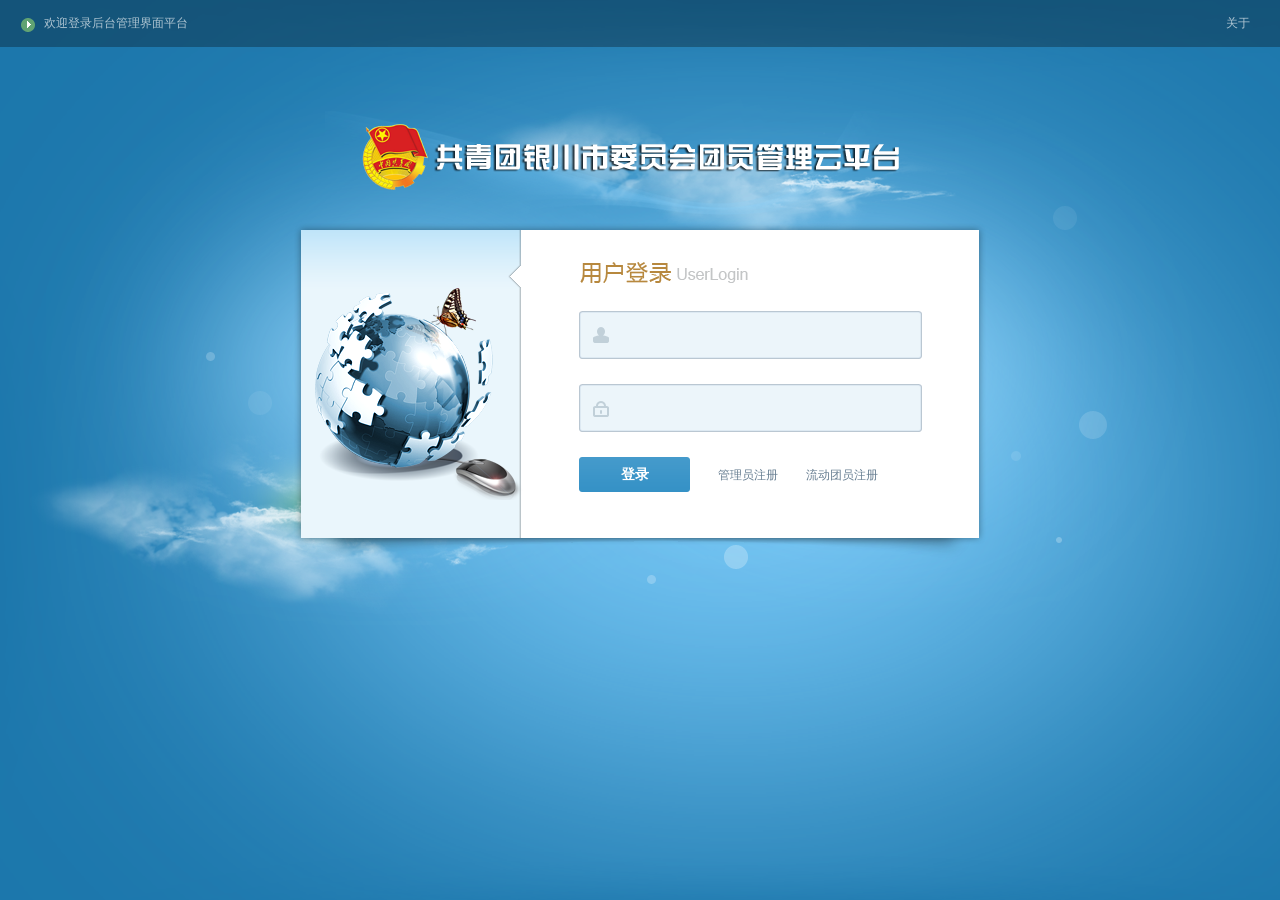
<file: web/src/main/webapp/index.html>
<!DOCTYPE html>
<html>
<head>
    <meta http-equiv="Content-Type" content="text/html; charset=utf-8"/>
    <title>共青团银川市委员会团员管理云平台</title>
    <!-- Force latest IE rendering engine or ChromeFrame if installed -->
    <!--[if IE]>
    <meta http-equiv="X-UA-Compatible" content="IE=edge,chrome=1">
    <![endif]-->
    <link rel="stylesheet" href="app/login/css/style.css"/>
    <link rel="stylesheet" href="vendor/artDialog/artDialog.css"/>
    <script type="text/javascript" src="vendor/jquery-v1.8.3/jquery.min.js"></script>
    <script type="text/javascript" src="vendor/jquery-v1.8.3/jquery.md5.js"></script>
    <script type="text/javascript" src="static/ycrl/javascript/angular-all.js"></script>
    <script type="text/javascript" src="static/ycrl/javascript/angular-strap-all.js"></script>
    <script type="text/javascript" src="vendor/angular-v1.2.9/angular-cookies.min.js"></script>
    <script type="text/javascript" src="app/login/js/cloud.js"></script>
    <script>
        $(function () {
            $('.loginbox').css({'position': 'absolute', 'left': ($(window).width() - 692) / 2});
            $(window).resize(function () {
                $('.loginbox').css({'position': 'absolute', 'left': ($(window).width() - 692) / 2});
            });
        });
    </script>
</head>
<body id="eccrm.login" ng-app="eccrm.login" ng-controller="Ctrl"
      style="background: #1c77ac url(app/login/images/light.png) no-repeat center top;overflow:hidden;">
<div id="mainBody">
    <div id="cloud1" class="cloud"></div>
    <div id="cloud2" class="cloud"></div>
</div>

<div class="logintop">
    <span>欢迎登录后台管理界面平台</span>
    <ul>
        <li><a href="#">关于</a></li>
    </ul>
</div>

<div class="loginbody">
    <span class="systemlogo"></span>

    <div class="loginbox">

        <ul>
            <li><input type="text" class="loginuser" ng-model="user.username"/></li>
            <li><input type="password" class="loginpwd" ng-model="user.password"/></li>
            <li>
                <button class="loginbtn" ng-click="login();">登录</button>
                <label><a href="#" ng-click="register()">管理员注册</a></label>
                <label><a href="#" ng-click="registerMember()">流动团员注册</a></label>
            </li>
        </ul>


    </div>

</div>


<script type="text/javascript">
    (function (angular, $) {
        var app = angular.module('eccrm.login', [
            'eccrm.angular',
            'ngCookies'
        ]);
        app.controller('Ctrl', ['$scope', '$http', '$cookies', function ($scope, $http, $cookies) {

            var username = $cookies['user.username'] || null;
            var code = $cookies['user.code'] || null;
            if (username) {
                $scope.remember = true;
            }
            $scope.user = {
                code: '上海优创',
                username: username
            };
            $scope.register = function () {
                artDialog({
                    title: '注册',
                    padding: '10px 10px',
                    margin: 0,
                    lock: true,
                    background: '#000', // 背景色
                    opacity: 0.5,	// 透明度
                    height: 400,
                    width: 800,
                    content: '<iframe src="base/user/register" style="border:none;padding: 0;margin:0;width: 700px;height: 400px;"></iframe>'
                });

            };
            $scope.registerMember = function () {
                artDialog({
                    title: '注册',
                    padding: '10px 10px',
                    margin: 0,
                    lock: true,
                    background: '#000', // 背景色
                    opacity: 0.5,	// 透明度
                    height: 400,
                    width: 800,
                    content: '<iframe src="base/user/register/member" style="border:none;padding: 0;margin:0;width: 700px;height: 400px;"></iframe>'
                });
            };
            $scope.login = function () {
                if (!$scope.user.username) {
                    alert('请输入用户名!');
                    $('#username').focus();
                    return;
                }
                if (!$scope.user.password) {
                    alert('请输入密码!');
                    $('#username').focus();
                    return;
                }
                var focused = $(':focus:eq(0)');
                $scope.error = '';
                $scope.busy = true;
                var dialog = window.art.artDialog({
                    title: '登录  ',
                    drag: false,
                    resize: false
                });
                $http.post('login', {
                    code: $scope.user.code,
                    username: $scope.user.username,
                    password: $.md5($scope.user.password)
                }).success(function (data) {
                            dialog.close();
                            $scope.busy = false;
                            data = data || {};
                            if (data['success']) {//登录成功
                                //保存登录的信息
                                if ($scope.remember) {
                                    $cookies['user.username'] = $scope['user'].username;
                                } else {
                                    delete $cookies['user.username'];
                                }
                                window.location.href = 'main';
                            } else if (data['inactive']) {//未激活
                                window.location.href = 'main';
                            } else {//登录失败
                                alert(data['error'] || data['fail']);
                            }
                            focused && focused.focus();
                        }
                ).error(function (data) {
                    console.dir(data);
                });
            };

            //绑定回车键
            angular.element(document).on('keyup', function (e) {
                var key = e.keyCode || e.which;
                if (key == 13) $scope.login();
            });

        }]);
    })(angular, jQuery);

    //解决session失效后登录页面不是顶层窗口的问题
    if (window.top != window) {
        window.top.location.href = window.location.href;
    }
</script>
</body>
</html>
</file>
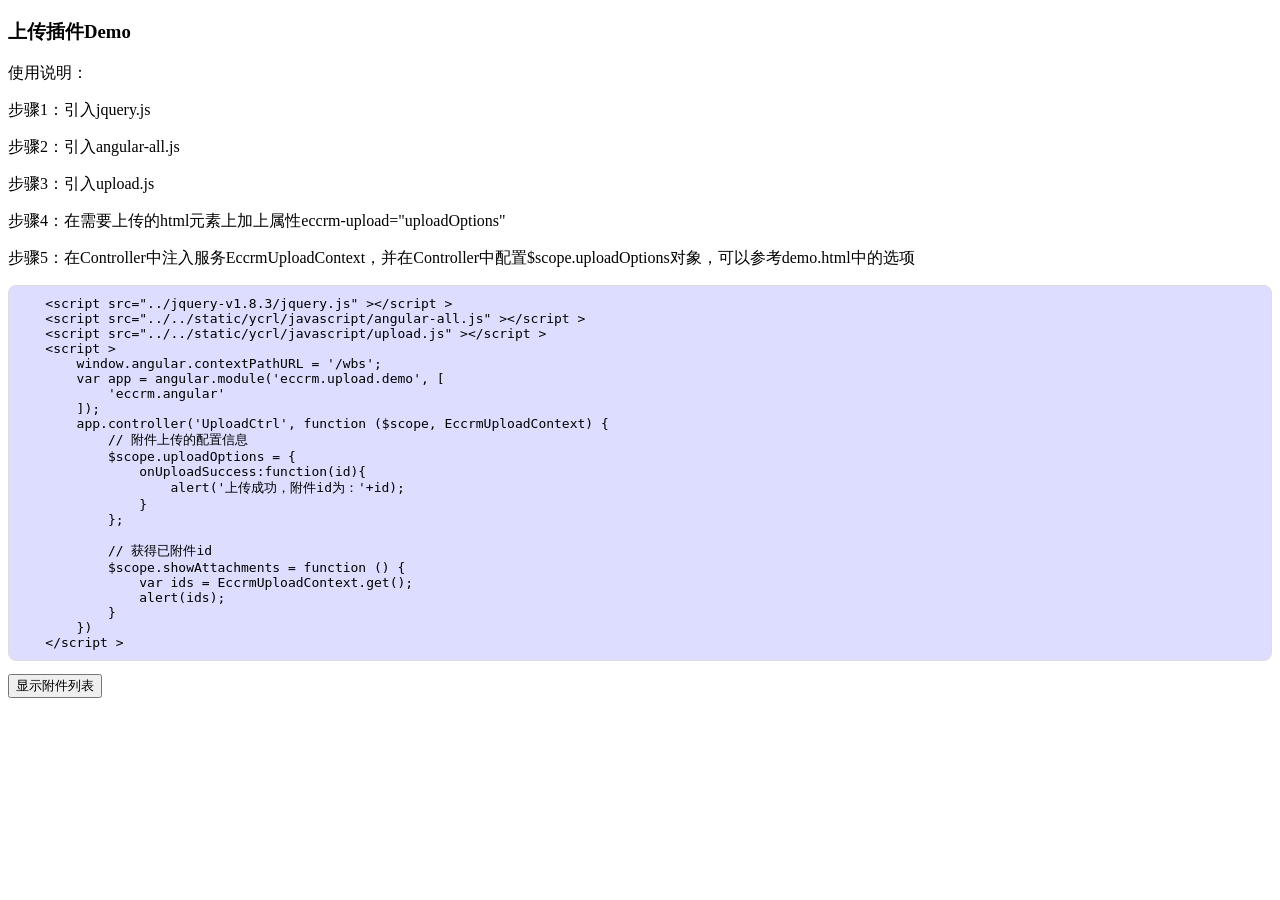
<file: web/src/main/webapp/vendor/uploadify/upload-demo.html>
<!DOCTYPE html>
<html >
<head lang="en" >
    <meta charset="UTF-8" >
    <title >封装Uploadify.js的Demo</title >
    <style >
        pre {
            border: 1px solid #ddd;
            background-color: #ddddff;
            padding: 10px 5px;
            border-radius: 8px;
        }
    </style >
    <script src="../jquery-v1.8.3/jquery.js" ></script >
    <script src="../../static/ycrl/javascript/angular-all.js" ></script >
    <script src="../../static/ycrl/javascript/upload.js" ></script >
    <script >
        window.angular.contextPathURL = '/wbs';
        var app = angular.module('eccrm.upload.demo', [
            'eccrm.angular'
        ]);
        app.controller('UploadCtrl', function ($scope, EccrmUploadContext) {
            // 附件上传的配置信息
            $scope.uploadOptions = {
                onUploadSuccess: function (id) {
                    alert('上传成功，附件id为：' + id);
                }
            };

            // 获得已附件id
            $scope.showAttachments = function () {
                var ids = EccrmUploadContext.get();
                alert(ids);
            }
        })

    </script >
</head >
<body ng-app="eccrm.upload.demo" ng-controller="UploadCtrl" >

<h3 >上传插件Demo</h3 >

<p >使用说明：</p >

<p >步骤1：引入jquery.js</p >

<p >步骤2：引入angular-all.js</p >

<p >步骤3：引入upload.js</p >

<p >步骤4：在需要上传的html元素上加上属性eccrm-upload="uploadOptions"</p >

<p >步骤5：在Controller中注入服务EccrmUploadContext，并在Controller中配置$scope.uploadOptions对象，可以参考demo.html中的选项</p >

<pre >
    &lt;script src="../jquery-v1.8.3/jquery.js" &gt;&lt;/script &gt;
    &lt;script src="../../static/ycrl/javascript/angular-all.js" &gt;&lt;/script &gt;
    &lt;script src="../../static/ycrl/javascript/upload.js" &gt;&lt;/script &gt;
    &lt;script &gt;
        window.angular.contextPathURL = '/wbs';
        var app = angular.module('eccrm.upload.demo', [
            'eccrm.angular'
        ]);
        app.controller('UploadCtrl', function ($scope, EccrmUploadContext) {
            // 附件上传的配置信息
            $scope.uploadOptions = {
                onUploadSuccess:function(id){
                    alert('上传成功，附件id为：'+id);
                }
            };

            // 获得已附件id
            $scope.showAttachments = function () {
                var ids = EccrmUploadContext.get();
                alert(ids);
            }
        })
    &lt;/script &gt;
</pre >
<span eccrm-upload="uploadOptions" ></span >
<button ng-click="showAttachments()" >显示附件列表</button >
</body >
</html >
</file>
<file: web/src/main/webapp/app/login/css/style.css>
﻿@charset "utf-8";
/* CSS Document */
/***
 */
*{font-size:9pt;border:0;margin:0;padding:0;}
body{font-family:'微软雅黑'; margin:0 auto;min-width:980px;}
ul{display:block;margin:0;padding:0;list-style:none;}
li{display:block;margin:0;padding:0;list-style: none;}
img{border:0;}
dl,dt,dd,span{margin:0;padding:0;display:block;}
a,a:focus{text-decoration:none;color:#000;outline:none;blr:expression(this.onFocus=this.blur());}
a:hover{color:#00a4ac;text-decoration:none;}
table{border-collapse:collapse;border-spacing: 0;}
cite{font-style:normal;}
h2{font-weight:normal;}

/*cloud*/

#mainBody {width:100%;height:100%;position:absolute;z-index:-1;}
.cloud {position:absolute;top:0px;left:0px;width:100%;height:100%;background:url(../images/cloud.png) no-repeat;z-index:1;opacity:0.5;}
#cloud2 {z-index:2;}


/*login*/
.logintop{height:47px; position:absolute; top:0; background:url(../images/loginbg1.png) repeat-x;z-index:100; width:100%;}
.logintop span{color:#fff; line-height:47px; background:url(../images/loginsj.png) no-repeat 21px 18px; text-indent:44px; color:#afc5d2; float:left;}
.logintop ul{float:right; padding-right:30px;}
.logintop ul li{float:left; margin-left:20px; line-height:47px;}
.logintop ul li a{color:#afc5d2;}
.logintop ul li a:hover{color:#fff;}
.loginbody{background:url(../images/loginbg3.png) no-repeat center center; width:100%; height:585px; overflow:hidden; position:absolute; top:47px;}
.systemlogo{background:url(../images/loginlogo.png) no-repeat center;width:100%; height:71px; margin-top:75px;}
.loginbox{width:692px; height:336px; background:url(../images/logininfo.png) no-repeat; margin-top:30px;}
.loginbox ul{margin-top:88px; margin-left:285px;}
.loginbox ul li{margin-bottom:25px;}
.loginbox ul li label{color:#687f92; padding-left:25px;}
.loginbox ul li label a{color:#687f92;}
.loginbox ul li label a:hover{color:#3d96c9;}
.loginbox ul li label input{margin-right:5px;}
.loginuser{width:299px; height:48px; background:url(../images/loginuser.png) no-repeat; border:none; line-height:48px; padding-left:44px; font-size:14px; font-weight:bold;}
.loginpwd{width:299px; height:48px; background:url(../images/loginpassword.png) no-repeat; border:none;line-height:48px; padding-left:44px; font-size:14px; color:#90a2bc;}
.loginbtn{width:111px;height:35px; background:url(../images/buttonbg.png) repeat-x; font-size:14px; font-weight:bold; color:#fff;cursor:pointer; line-height:35px;}
.loginbm{height:50px; line-height:50px; text-align:center; background:url(../images/loginbg2.png) repeat-x;position:absolute; bottom:0; width:100%; color:#0b3a58;}
.loginbm a{font-weight:bold;color:#0b3a58;}
.loginbm a:hover{color:#fff;}


/*top.html*/
.header{height:88px;}
.topleft{height:88px;background:url(../images/topleft.jpg) no-repeat;float:left; width:300px;}
.topleft img{margin-top:12px;margin-left:10px;}
.topright{height:88px;background:url(../images/topright.jpg) no-repeat right;float:right;}
.nav{float:left;}
.nav li{float:left;width:87px;height:88px; text-align:center;}
.nav li a{display:block;width:87px;height:88px;-moz-transition: none; transition: background-color 0.3s linear; -moz-transition: background-color 0.3s linear; -webkit-transition: background-color 0.3s linear; -o-transition: background-color 0.3s linear; }
.nav li a.selected{background:url(../images/navbg.png) no-repeat;}
.nav li a:hover{display:block;background:#000;color:#fff;background: none repeat scroll 0% 0% rgb(43, 127, 181);}
.nav li img{margin-top:10px;}
.nav li a{display:block;}
.nav a h2{font-size:14px;color:#d6e8f1;}
.nav a:hover h2{color:#fff;}
.topright ul{padding-top:15px; float:right; padding-right:12px;}
.topright ul li{float:left; padding-left:9px; padding-right:9px; background:url(../images/line.gif) no-repeat right;}
.topright ul li:last-child{background:none;}
.topright ul li a{font-size:13px; color:#e9f2f7;}
.topright ul li a:hover{color:#fff;}
.topright ul li span{margin-top:2px;float:left;padding-right:3px;}
.user{height:30px;background:url(../images/ub1.png) repeat-x;clear:both;margin-top:10px;float:right; margin-right:12px;border-radius:30px; behavior:url(js/pie.htc); white-space:nowrap;position:relative;}
.user span{display:inline-block;padding-right:10px; background:url(../images/user.png) no-repeat 15px 10px; line-height:30px; font-size:14px;color:#b8ceda; padding-left:20px; padding-left:35px;}
.user b{display:inline-block;width:20px;height:18px; background:url(../images/msg.png);text-align:center; font-weight:normal; color:#fff;font-size:14px;margin-right:13px; margin-top:7px; line-height:18px;}
.user i{display:inline-block;margin-right:5px;font-style:normal;line-height:30px; font-size:14px;color:#b8ceda;}

/*left.html*/
.lefttop{background:url(../images/lefttop.gif) repeat-x;height:40px;color:#fff;font-size:14px;line-height:40px;}
.lefttop span{margin-left:8px; margin-top:10px;margin-right:8px; background:url(../images/leftico.png) no-repeat; width:20px; height:21px;float:left;}
.leftmenu{width:187px;padding-bottom: 9999px;margin-bottom: -9999px; overflow:hidden; background:url(../images/leftline.gif) repeat-y right;}
.leftmenu dd{background:url(../images/leftmenubg.gif) repeat-x;line-height:35px;font-weight:bold;font-size:14px;border-right:solid 1px #b7d5df;}
.leftmenu dd span{float:left;margin:10px 8px 0 12px;}
.leftmenu dd .menuson{display:none;}
.leftmenu dd:first-child .menuson{display:block;}
.menuson {line-height:30px; font-weight:normal; }
.menuson li{cursor:pointer;}
.menuson li.active{position:relative; background:url(../images/libg.png) repeat-x; line-height:30px; color:#fff;}
.menuson li cite{display:block; float:left; margin-left:32px; background:url(../images/list.gif) no-repeat; width:16px; height:16px; margin-top:7px;}
.menuson li.active cite{background:url(../images/list1.gif) no-repeat;}
.menuson li.active i{display:block; background:url(../images/sj.png) no-repeat; width:6px; height:11px; position:absolute; right:0;z-index:10000; top:9px; right:-1px;}
.menuson li a{ display:block; *display:inline; *padding-top:5px;}
.menuson li.active a{color:#fff;}
.title{cursor:pointer;}


/*right.html*/
.place{height:40px; background:url(../images/righttop.gif) repeat-x;}
.place span{line-height:40px; font-weight:bold;float:left; margin-left:12px;}
.placeul li{float:left; line-height:40px; padding-left:7px; padding-right:12px; background:url(../images/rlist.gif) no-repeat right;}
.placeul li:last-child{background:none;}
.rightinfo{padding:8px;}
.tools{clear:both; height:35px; margin-bottom:8px;}
.toolbar{float:left;}
.toolbar li{background:url(../images/toolbg.gif) repeat-x; line-height:33px; height:33px; border:solid 1px #d3dbde; float:left; padding-right:10px; margin-right:5px;border-radius: 3px; behavior:url(js/pie.htc); cursor:pointer;}
.toolbar li span{float:left; margin-left:10px; margin-right:5px; margin-top:5px;}
.toolbar1{float:right;}
.toolbar1 li{background:url(../images/toolbg.gif) repeat-x; line-height:33px; height:33px; border:solid 1px #d3dbde; float:left; padding-right:10px; margin-left:5px;border-radius: 3px; behavior:url(js/pie.htc);}
.toolbar1 li span{float:left; margin-left:10px; margin-right:5px; margin-top:5px;}
.tablelist{border:solid 1px #cbcbcb; width:100%; clear:both;}
.tablelist th{background:url(../images/th.gif) repeat-x; height:34px; line-height:34px; border-bottom:solid 1px #b6cad2; text-indent:11px; text-align:left;}
.tablelist td{line-height:35px; text-indent:11px; border-right: dotted 1px #c7c7c7;}
.tablelink{color:#056dae;}
.tablelist tbody tr.odd{background:#f5f8fa;}
.tablelist tbody tr:hover{background:#e5ebee;}
.sort{padding-left:3px;}

/*page*/
.pagin{position:relative;margin-top:10px;padding:0 12px;}
.pagin .blue{color:#056dae;font-style:normal;}
.pagin .paginList{position:absolute;right:12px;top:0;}
.pagin .paginList .paginItem{float:left;}
.pagin .paginList .paginItem a{float:left;width:31px;height:28px;border:1px solid #DDD; text-align:center;line-height:30px;border-left:none;color:#3399d5;}
.pagin .paginList .paginItem:first-child a{border-left:1px solid #DDD;}
.pagin .paginList .paginItem:first-child a{border-bottom-left-radius:5px;border-top-left-radius:5px;}
.pagin .paginList .paginItem:last-child a{border-bottom-right-radius:5px;border-top-right-radius:5px;}
.pagin .paginList .paginItem.current,.pagin .paginList .paginItem.current a{background:#f5f5f5; cursor:default;color:#737373;}
.pagin .paginList .paginItem:hover{background:#f5f5f5;}
.pagin .paginList .paginItem.more,.pagin .paginList .paginItem.more a:hover{ cursor:default;}
.pagin .paginList .paginItem.more:hover{background:#FFF;}
.pagin .paginList .paginItem.more a{color:#737373;}
.pagepre{background:url(../images/pre.gif) no-repeat center center; width:31px; height:28px;}
.pagenxt{background:url(../images/next.gif) no-repeat center center; width:31px; height:28px;}

/*index*/
.mainindex{padding:20px; overflow:hidden;}
.welinfo{height:32px; line-height:32px; padding-bottom:8px;}
.welinfo span{float:left;}
.welinfo b{padding-left:8px;}
.welinfo a{padding-left:15px;color:#3186c8;}
.welinfo a:hover{color:#F60;}
.welinfo i{font-style:normal; padding-left:8px;}
.xline{border-bottom:solid 1px #dfe9ee; height:5px;}
.iconlist{padding-left:40px; overflow:hidden;}
.iconlist li{text-align:center; float:left; margin-right:25px; margin-top:25px;}
.iconlist li p{line-height:25px;}
.ibox{clear:both; padding-left:40px; padding-top:18px; overflow:hidden; padding-bottom:18px;}
.ibtn{background:url(../images/ibtnbg.png) repeat-x;border:solid 1px #bfcfe1; height:23px; line-height:23px; display:block; float:left; padding:0 15px; cursor:pointer;}
.ibtn img{margin-top:5px; float:left; padding-right:7px;}
.box{height:15px;}
.infolist{padding-left:40px; padding-bottom:15px;}
.infolist li{ line-height:23px; height:23px; margin-bottom:8px;}
.infolist li span{float:left; display:block; margin-right:10px;}
.uimakerinfo{padding-left:40px; background:url(../images/search.png) no-repeat 10px 15px; padding-top:15px; padding-bottom:20px;}
.umlist{padding-left:40px;}
.umlist li{float:left; background:url(../images/ulist.png) no-repeat 0 5px; padding-left:10px; margin-right:15px;}


/*default*/
.mainbox{padding:8px;position:relative;}
.mainleft{padding-right:298px;}
.leftinfo{border:#d3dbde solid 1px; height:290px;}
.mainright{width:298px;position:absolute; top:8px; right:8px;}
.dflist{border:#d3dbde solid 1px; width:288px; height:290px; float:right;}
.dflist1{border:#d3dbde solid 1px; width:288px; height:238px; float:right; margin-top:8px;}
.listtitle{background:url(../images/tbg.png) repeat-x; height:36px; line-height:36px; border-bottom:solid 1px #d3dbde; text-indent:14px; font-weight:bold; font-size:14px;}
.more1{float:right; font-weight:normal;color:#307fb1; padding-right:17px;}
.maintj{text-align:center;}
.newlist{padding-left:14px; padding-top:15px;}
.newlist li{line-height:25px; background:url(../images/list2.png) no-repeat 0px 8px; text-indent:11px;}
.newlist i{width:80px; display:block; float:left; font-style:normal;}
.newlist b{font-weight:normal; color:#7b7b7b; padding-left:10px;}
.leftinfos{height:238px;margin-top:8px;}
.infoleft{border:#d3dbde solid 1px; float:left;height:238px;}
.inforight{border:#d3dbde solid 1px; float:right;height:238px; }
.tooli{padding:30px 20px;}
.tooli li{float:left;padding-left:15px; padding-right:15px;margin-bottom:20px;}
.tooli li span{text-align:center;}
.tooli li p{line-height:35px; text-align:center;}


/*form*/
.formbody{padding:10px 18px;}
.formtitle{border-bottom:solid 1px #d0dee5; line-height:35px; position:relative; height:35px; margin-bottom:28px;}
.formtitle span{font-weight:bold;font-size:14px; border-bottom:solid 3px #66c9f3;float:left; position:absolute; z-index:100; bottom:-1px; padding:0 3px; height:30px; line-height:30px;}
.forminfo{padding-left:23px;}
.forminfo li{margin-bottom:13px; clear:both;}
.forminfo li label{width:86px;line-height:34px; display:block; float:left;}
.forminfo li i{color:#7f7f7f; padding-left:20px; font-style:normal;}
.forminfo li cite{display:block; padding-top:10px;}
.dfinput{width:345px; height:32px; line-height:32px; border-top:solid 1px #a7b5bc; border-left:solid 1px #a7b5bc; border-right:solid 1px #ced9df; border-bottom:solid 1px #ced9df; background:url(../images/inputbg.gif) repeat-x; text-indent:10px;}
.textinput{border-top:solid 1px #a7b5bc; border-left:solid 1px #a7b5bc; border-right:solid 1px #ced9df; border-bottom:solid 1px #ced9df; background:url(../images/inputbg.gif) repeat-x; padding:10px; width:504px; height:135px; line-height:20px; overflow:hidden;}
.btn{width:137px;height:35px; background:url(../images/btnbg.png) no-repeat; font-size:14px;font-weight:bold;color:#fff; cursor:pointer;}


/*tip*/
.tip{width:485px; height:260px; position:absolute;top:10%; left:30%;background:#fcfdfd;box-shadow:1px 8px 10px 1px #9b9b9b;border-radius:1px;behavior:url(js/pie.htc); display:none; z-index:111111;}
.tiptop{height:40px; line-height:40px; background:url(../images/tcbg.gif)  repeat-x; cursor:pointer;}
.tiptop span{font-size:14px; font-weight:bold; color:#fff;float:left; text-indent:20px;}
.tiptop a{display:block; background:url(../images/close.png) no-repeat; width:22px; height:22px;float:right;margin-right:7px; margin-top:10px; cursor:pointer;}
.tiptop a:hover{background:url(../images/close1.png) no-repeat;}
.tipinfo{padding-top:30px;margin-left:65px; height:95px;}
.tipinfo span{width:95px; height:95px;float:left;}
.tipright{float:left;padding-top:15px; padding-left:10px;}
.tipright p{font-size:14px; font-weight:bold; line-height:35px;}
.tipright cite{color:#858686;}
.tipbtn{margin-top:25px; margin-left:125px;}
.sure ,.cancel{width:96px; height:35px; line-height:35px; color:#fff; background:url(../images/btnbg1.png) repeat-x; font-size:14px; font-weight:bold;border-radius: 3px; cursor:pointer;}
.cancel{background:url(../images/btnbg2.png) repeat-x;color:#000;font-weight:normal;}

/*tools*/
.toolsli{clear:both; overflow:hidden; margin-bottom:20px;}
.toollist{margin-left:20px; overflow:hidden; float:left;}
.toollist li{width:66px; text-align:center; float:left; margin-right:32px;}
.toollist li a{width:65px; height:65px; background:#fafbfb; border-right:solid 1px #dbdbdb;border-bottom:solid 1px #dbdbdb; display:block;}
.toollist li a:hover{background:#eef4f7;border-right:solid 1px #d0d5d7;border-bottom:solid 1px #d0d5d7;}
.toollist li h2{line-height:35px;}
.tooladd{margin-top:25px; width:20px; height:20px; float:left; display:block;}

/*error 404*/
.error{background:url(../images/404.png) no-repeat; width:490px; margin-top:75px;padding-top:65px;}
.error h2{font-size:22px; padding-left:154px;}
.error p{padding-left:154px; line-height:35px;color:#717678;}
.reindex{padding-left:154px;}
.reindex a{width:115px; height:35px; font-size:14px; font-weight:bold; color:#fff; background:#3c95c8; display:block; line-height:35px; text-align:center;border-radius: 3px; behavior:url(js/pie.htc);margin-top:20px;}

/*computer*/
.comtitle{padding:20px; clear:both;}
.comtitle span{width:10px;height:10px; background:url(../images/clist.png) no-repeat; float:left; background:#fff; padding-top:3px;}
.comtitle h2{font-size:14px; display:block; float:left;color:#2a3e93; background:#fff; padding-left:5px; padding-right:8px;}
.rline{border-bottom:solid 1px #e5ecf0; height:10px; margin-left:50px;}
.disklist{padding-left:20px; padding-right:20px;}
.disklist li{width:275px;_width:270px;float:left; margin-right:10px;px;height:70px; cursor:pointer; margin-bottom:5px;border:solid 1px #fff;}
.disklist li a{color:#000;}
.disklist li:hover{background:#fcfcfc; border:solid 1px #e5ecf0;}
.dleft{background:url(../images/c02.png) no-repeat; height:50px; margin-left:12px; float:left; width:50px; margin-top:15px;}
.dleft1{background:url(../images/c01.png) no-repeat; height:50px; margin-left:12px; float:left; width:50px; margin-top:15px;}
.dleft2{background:url(../images/c03.png) no-repeat; height:50px; margin-left:12px; float:left; width:50px; margin-top:15px;}
.dright{float:left; margin-left:10px; margin-top:5px;}
.dright h3{font-weight:normal; padding-top:15px;}
.dright p{color:#949494;}
.dinfo{width:189px;height:15px; background:url(../images/diskbg.png) no-repeat; margin-top:5px; margin-bottom:5px;}
.dinfo span{background:url(../images/cbg.png) repeat-x; height:15px;}
.filetable{width:100%;}
.filetable thead tr{background:#f5f9fb; line-height:35px;}
.filetable thead tr th{text-align:left; text-indent:15px;font-weight:normal;color:#597190;}
.filetable tbody tr td{text-indent:15px; line-height:23px;}
.filetable tbody tr td img {margin-right:5px;}
.tdlast{text-align:right;}
.filetable tbody tr:hover{background:#f5f8fa; cursor:pointer;}

/*imglist*/
.imglist{clear:both; overflow:hidden; margin-bottom:20px; margin-left:5px;}
.imglist li{width:188px; border:solid 1px #fff;height:199px;float:left; margin-right:8px; margin-bottom:10px; cursor:pointer;}
.imglist li:hover{border:solid 1px #d7e4ea;}
.imglist li span{width:168px; height:126px; margin:8px;}
.imglist li h2{text-align:center; line-height:25px;}
.imglist li p{text-align:center; line-height:17px; background:url(../images/line1.png) center center no-repeat;}
.imglist li p a{color:#1f7cb6;}
.imglist li p a:hover{color:#F60;}

/*imgtable*/
.imgtable{width:100%;border:solid 1px #cbcbcb; }
.imgtable th{background:url(../images/th.gif) repeat-x; height:34px; line-height:34px; border-bottom:solid 1px #b6cad2; text-indent:21px; text-align:left;}
.imgtable td{line-height:20px; text-indent:21px; border-right: dotted 1px #c7c7c7;}
.imgtable td img{margin:10px 20px 10px 0;}
.imgtable td p{color:#919191;}
.imgtable td i{font-style:normal; color:#ea2020;}
.imgtd{text-indent:0;}
.imgtable tbody tr.odd{background:#f5f8fa;}
.imgtable tbody tr:hover{background:#e5ebee;}

/*tab*/
.itab{height:36px; border-bottom:solid 1px #d0dee5; position:relative; border-left:solid 1px #d3dbde;}
.itab ul li{float:left;height:37px; line-height:37px; background:url(../images/itabbg.png) repeat-x; border-right:solid 1px #d3dbde;}
.itab ul li a{font-size:14px; color:#000; padding-left:25px; padding-right:25px;}
.itab ul li a.selected{ height:37px; display:block; background:url(../images/itabbg1.png) repeat-x; font-weight:bold;}
.tabson{margin:18px 0px;}
.formtext{height:45px; padding-left:25px; line-height:20px; color:#848383;}
.formtext b{color:#d70101;}
.forminfo b{color:#ea2020; padding-left:3px;}

/*class*/
.classlist li{float:left;margin-right:10px;margin-bottom:10px;padding:12px;border:1px solid #ebebeb; background:#fcfcfc;}
.classlist li:hover{border:1px solid #3eafe0; cursor:pointer;}
.classlist li span{float:left;margin-right:18px;border:3px solid #fff;}
.classlist li .lright{float:left;width:150px;}
.classlist li .lright h2{font-size:12px; font-weight:bold;line-height:30px;}
.classlist li .lright p{line-height:20px;}
.enter{display:block;margin-top:5px;width:94px;height:30px;color:#fff;background:#3eafe0;font-weight:bold; border-radius:2px; text-align:center;line-height:30px; cursor:pointer;}
.enter:hover{color:#fff; background:#d98c1d;}
.clear{clear:both;}

/*seachform*/
.seachform{ height:42px;}
.seachform li{float:left; margin-right:15px;}
.seachform li label{padding-right:10px; float:left; line-height:32px;}
.scinput{width:150px; height:32px; line-height:32px; border-top:solid 1px #a7b5bc; border-left:solid 1px #a7b5bc; border-right:solid 1px #ced9df; border-bottom:solid 1px #ced9df; background:url(../images/inputbg.gif) repeat-x; text-indent:10px;}
.scbtn{width:85px;height:35px; background:url(../images/btnbg.png) no-repeat center; font-size:14px;font-weight:bold;color:#fff; cursor:pointer;border-radius:3px; behavior:url(js/pie.htc);}
</file>
<file: web/src/main/webapp/vendor/artDialog/artDialog.css>
/* artDialog-default.css : common start */

/* common start */
body {
    _margin: 0;
    _height: 100%; /*IE6 BUG*/
}

.aui_outer {
    text-align: left;
}

table.aui_border, table.aui_dialog {
    border: 0;
    margin: 0;
    border-collapse: collapse;
    width: auto;
}

.aui_nw, .aui_n, .aui_ne, .aui_w, .aui_c, .aui_e, .aui_sw, .aui_s, .aui_se, .aui_header, .aui_tdIcon, .aui_main, .aui_footer {
    padding: 0;
}

.aui_header, .aui_buttons button {
    font: 12px/1.11 'Microsoft Yahei', Tahoma, Arial, Helvetica, STHeiti;
    _font-family: Tahoma, Arial, Helvetica, STHeiti;
    -o-font-family: Tahoma, Arial;
}

.aui_title {
    overflow: hidden;
    text-overflow: ellipsis;
}

.aui_state_noTitle .aui_title {
    display: none;
}

.aui_close {
    display: block;
    position: absolute;
    text-decoration: none;
    outline: none;
    _cursor: pointer;
}

.aui_close:hover {
    text-decoration: none;
}

.aui_main {
    text-align: center;
    min-width: 9em;
    min-width: 0 \9/*IE8 BUG*/;
}

.aui_content {
    display: inline-block;
    *zoom: 1;
    *display: inline;
    text-align: left;
    border: none 0;
}

.aui_content.aui_state_full {
    display: block;
    width: 100%;
    margin: 0;
    padding: 0 !important;
    height: 100%;
}

.aui_loading {
    width: 96px;
    height: 32px;
    text-align: left;
    text-indent: -999em;
    overflow: hidden;
    background: url(icons/loading.gif) no-repeat center center;
}

.aui_icon {
    vertical-align: middle;
}

.aui_icon div {
    width: 48px;
    height: 48px;
    margin: 10px 0 10px 10px;
    background-position: center center;
    background-repeat: no-repeat;
}

.aui_buttons {
    padding: 8px;
    text-align: right;
    white-space: nowrap;
}

.aui_buttons button {
    margin-left: 15px;
    padding: 6px 8px;
    cursor: pointer;
    display: inline-block;
    text-align: center;
    line-height: 1;
    *padding: 4px 10px;
    *height: 2em;
    letter-spacing: 2px;
    font-family: Tahoma, Arial/9 !important;
    width: auto;
    overflow: visible;
    *width: 1;
    color: #333;
    border: solid 1px #999;
    border-radius: 5px;
    background: #DDD;
    filter: progid:DXImageTransform.Microsoft.gradient(startColorstr='#FFFFFF', endColorstr='#DDDDDD');
    background: linear-gradient(top, #FFF, #DDD);
    background: -moz-linear-gradient(top, #FFF, #DDD);
    background: -webkit-gradient(linear, 0% 0%, 0% 100%, from(#FFF), to(#DDD));
    text-shadow: 0px 1px 1px rgba(255, 255, 255, 1);
    box-shadow: 0 1px 0 rgba(255, 255, 255, .7), 0 -1px 0 rgba(0, 0, 0, .09);
    -moz-transition: -moz-box-shadow linear .2s;
    -webkit-transition: -webkit-box-shadow linear .2s;
    transition: box-shadow linear .2s;
}

.aui_buttons button::-moz-focus-inner {
    border: 0;
    padding: 0;
    margin: 0;
}

.aui_buttons button:focus {
    outline: none 0;
    border-color: #426DC9;
    box-shadow: 0 0 8px rgba(66, 109, 201, .9);
}

.aui_buttons button:hover {
    color: #000;
    border-color: #666;
}

.aui_buttons button:active {
    border-color: #666;
    filter: progid:DXImageTransform.Microsoft.gradient(startColorstr='#DDDDDD', endColorstr='#FFFFFF');
    background: linear-gradient(top, #DDD, #FFF);
    background: -moz-linear-gradient(top, #DDD, #FFF);
    background: -webkit-gradient(linear, 0% 0%, 0% 100%, from(#DDD), to(#FFF));
    box-shadow: inset 0 1px 5px rgba(66, 109, 201, .9), inset 0 1px 1em rgba(0, 0, 0, .3);
}

.aui_buttons button[disabled] {
    cursor: default;
    color: #666;
    background: #DDD;
    border: solid 1px #999;
    filter: alpha(opacity=50);
    opacity: .5;
    box-shadow: none;
}

button.aui_state_highlight {
    color: #FFF;
    border: solid 1px #1c6a9e;
    background: #2288cc;
    filter: progid:DXImageTransform.Microsoft.gradient(startColorstr='#33bbee', endColorstr='#2288cc');
    background: linear-gradient(top, #33bbee, #2288cc);
    background: -moz-linear-gradient(top, #33bbee, #2288cc);
    background: -webkit-gradient(linear, 0% 0%, 0% 100%, from(#33bbee), to(#2288cc));
    text-shadow: -1px -1px 1px #1c6a9e;
}

button.aui_state_highlight:hover {
    color: #FFF;
    border-color: #0F3A56;
}

button.aui_state_highlight:active {
    border-color: #1c6a9e;
    filter: progid:DXImageTransform.Microsoft.gradient(startColorstr='#33bbee', endColorstr='#2288cc');
    background: linear-gradient(top, #33bbee, #2288cc);
    background: -moz-linear-gradient(top, #33bbee, #2288cc);
    background: -webkit-gradient(linear, 0% 0%, 0% 100%, from(#33bbee), to(#2288cc));
}

/* common end */

.aui_inner {
    background: #FFF;
}

.aui_outer, .aui_inner {
    border: 1px solid rgba(0, 0, 0, .7);
    border: 1px solid #333\9;
}

.aui_border {
    box-shadow: inset 0 0 1px rgba(255, 255, 255, .9);
}

.aui_nw, .aui_ne, .aui_sw, .aui_se {
    width: 8px;
    height: 8px;
}

.aui_nw, .aui_n, .aui_ne, .aui_w, .aui_e, .aui_sw, .aui_s, .aui_se {
    background: rgba(0, 0, 0, .4);
    background: #000\9 !important;
    filter: alpha(opacity=40);
}

.aui_state_lock .aui_nw, .aui_state_lock .aui_n, .aui_state_lock .aui_ne, .aui_state_lock .aui_w, .aui_state_lock .aui_e, .aui_state_lock .aui_sw, .aui_state_lock .aui_s, .aui_state_lock .aui_se {
    background: rgba(0, 0, 0, .5);
    background: #000\9 !important;
    filter: alpha(opacity=50);
}

.aui_state_focus .aui_dialog {
    box-shadow: 0 0 3px rgba(0, 0, 0, 0.4);
}

.aui_state_focus .aui_outer {
    box-shadow: 0 2px 3px rgba(0, 0, 0, 0.1);
}

.aui_state_lock .aui_border {
    box-shadow: 0 3px 26px rgba(0, 0, 0, .9);
}

.aui_state_drag .aui_outer, .aui_outer:active {
    box-shadow: none;
}

.aui_titleBar {
    position: relative;
    height: 100%;
}

.aui_title {
    height: 28px;
    line-height: 27px;
    padding: 0 28px 0 10px;
    text-shadow: 0 1px 0 rgba(255, 255, 255, .7);
    background-color: #edf5f8;
    font-weight: bold;
    color: #95a7ae;
    font-family: Tahoma, Arial/9 !important;
    background-color: #bdc6cd;
    background: linear-gradient(top, #edf5f8, #bdc6cd);
    background: -moz-linear-gradient(top, #edf5f8, #bdc6cd);
    background: -webkit-gradient(linear, 0% 0%, 0% 100%, from(#edf5f8), to(#bdc6cd));
    filter: progid:DXImageTransform.Microsoft.gradient(startColorstr='#edf5f8', endColorstr='#bdc6cd');
    border-top: 1px solid #edf5f8;
    border-bottom: 1px solid #b6bec5;
}

.aui_state_focus .aui_title {
    color: #4c5a5f;
}

.aui_state_drag .aui_title {
    background: linear-gradient(top, #bdc6cd, #edf5f8);
    background: -moz-linear-gradient(top, #bdc6cd, #edf5f8);
    background: -webkit-gradient(linear, 0% 0%, 0% 100%, from(#bdc6cd), to(#edf5f8));
    filter: progid:DXImageTransform.Microsoft.gradient(startColorstr='#bdc6cd', endColorstr='#edf5f8');
    box-shadow: none;
}

.aui_state_drag .aui_titleBar {
    box-shadow: none;
}

.aui_close {
    padding: 0;
    top: 4px;
    right: 4px;
    width: 21px;
    height: 21px;
    line-height: 21px;
    font-size: 18px;
    color: #68767b;
    text-align: center;
    font-family: Helvetica, STHeiti;
    _font-family: Tahoma, '\u9ed1\u4f53', 'Book Antiqua', Palatino;
    text-shadow: 0 1px 0 rgba(255, 255, 255, .9);
}

.aui_close:hover {
    background: #C72015;
    color: #FFF;
}

.aui_close:active {
    box-shadow: none;
}

.aui_content {
    color: #666;
}

.aui_state_focus .aui_content {
    color: #000;
}

.aui_buttons {
    background-color: #F6F6F6;
    border-top: solid 1px #DADEE5;
}

.aui_state_noTitle .aui_nw, .aui_state_noTitle .aui_ne, .aui_state_noTitle .aui_sw, .aui_state_noTitle .aui_se {
    width: 3px;
    height: 3px;
}

.aui_state_noTitle .aui_inner {
    border: 1px solid #666;
    background: #FFF;
}

.aui_state_noTitle .aui_outer {
    border: none 0;
    box-shadow: none;
}

.aui_state_noTitle .aui_nw, .aui_state_noTitle .aui_n, .aui_state_noTitle .aui_ne, .aui_state_noTitle .aui_w, .aui_state_noTitle .aui_e, .aui_state_noTitle .aui_sw, .aui_state_noTitle .aui_s, .aui_state_noTitle .aui_se {
    background: rgba(0, 0, 0, .05);
    background: #000\9 !important;
    filter: alpha(opacity=5) !important;
}

.aui_state_noTitle .aui_titleBar {
    bottom: 0;
    _bottom: 0;
    _margin-top: 0;
}

.aui_state_noTitle .aui_close {
    top: 0;
    right: 0;
    width: 18px;
    height: 18px;
    line-height: 18px;
    text-align: center;
    text-indent: 0;
    font-size: 18px;
    text-decoration: none;
    color: #214FA3;
    background: none;
    filter: !important;
}

.aui_state_noTitle .aui_close:hover, .aui_state_noTitle .aui_close:active {
    text-decoration: none;
    color: #900;
}

.aui_state_noTitle .aui_dialog {
    box-shadow: none;
}

.aui_close {
    outline: none !important;
}
</file>
